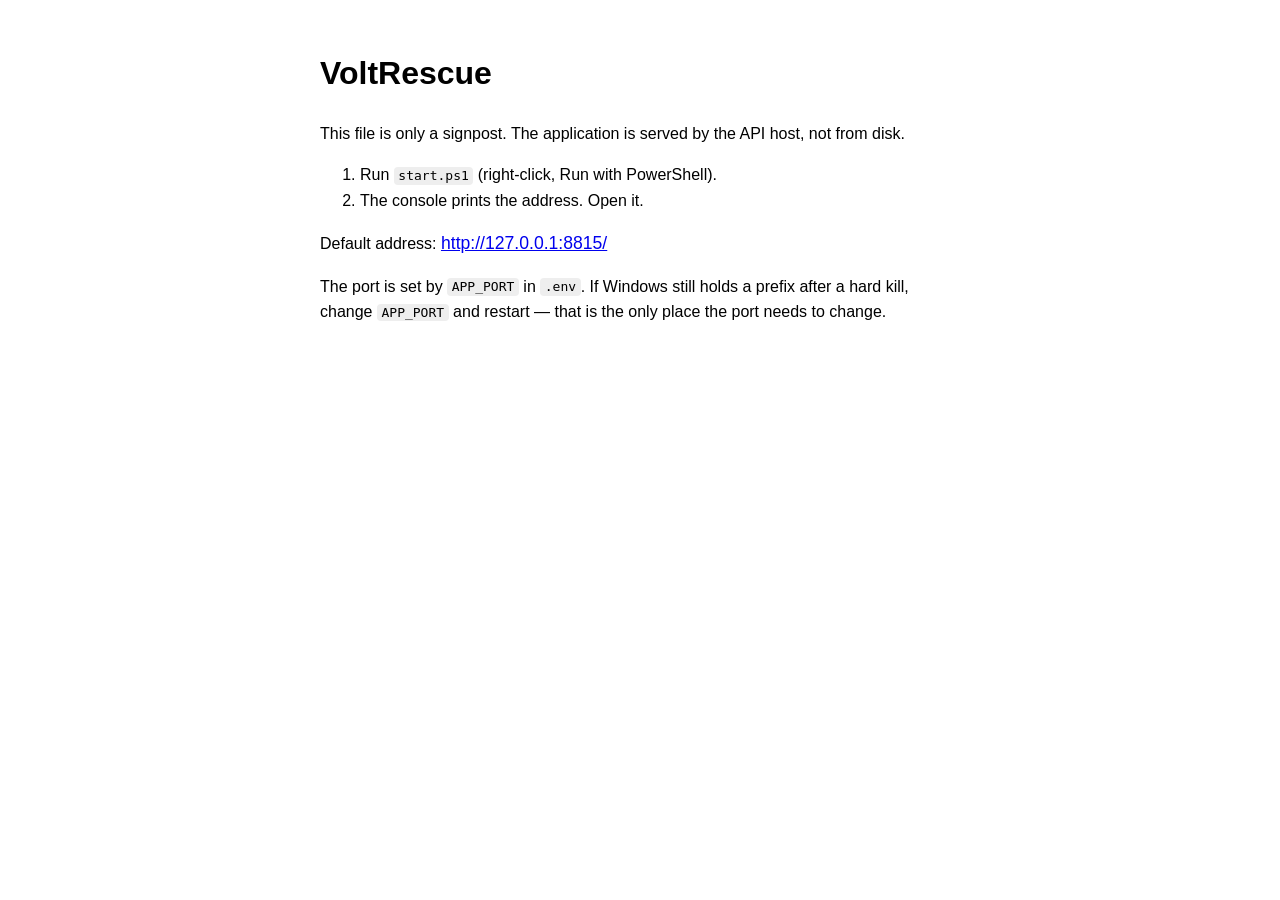
<file: index.html>
<!DOCTYPE html>
<html lang="en">
  <head>
    <meta charset="UTF-8" />
    <title>VoltRescue — start here</title>
    <style>
      body { font-family: "Segoe UI", sans-serif; max-width: 640px; margin: 3rem auto; padding: 0 1rem; line-height: 1.6; }
      code { background: #eee; padding: 0.1em 0.35em; border-radius: 4px; }
      a { font-size: 1.1rem; }
    </style>
  </head>
  <body>
    <h1>VoltRescue</h1>
    <p>
      This file is only a signpost. The application is served by the API host, not from disk.
    </p>
    <ol>
      <li>Run <code>start.ps1</code> (right-click, Run with PowerShell).</li>
      <li>The console prints the address. Open it.</li>
    </ol>
    <p>Default address: <a href="http://127.0.0.1:8815/">http://127.0.0.1:8815/</a></p>
    <p>
      The port is set by <code>APP_PORT</code> in <code>.env</code>. If Windows still holds a
      prefix after a hard kill, change <code>APP_PORT</code> and restart — that is the only
      place the port needs to change.
    </p>
  </body>
</html>
</file>
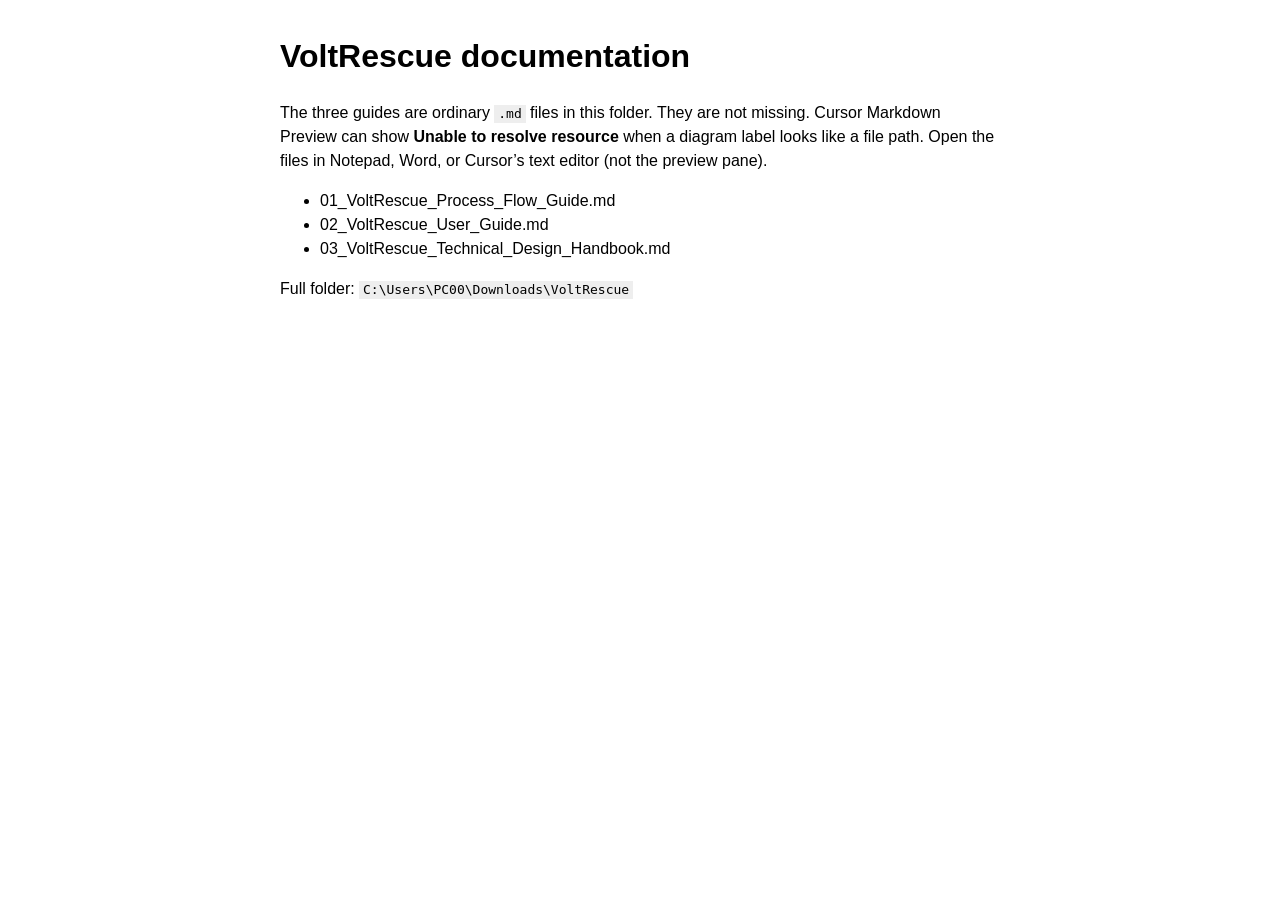
<file: open-docs.html>
<!DOCTYPE html>
<html lang="en">
  <head>
    <meta charset="UTF-8" />
    <meta name="viewport" content="width=device-width, initial-scale=1.0" />
    <title>VoltRescue documentation</title>
    <style>
      body {
        font-family: "Segoe UI", sans-serif;
        max-width: 720px;
        margin: 2rem auto;
        padding: 0 1rem;
        line-height: 1.5;
      }
      code { background: #eee; padding: 0.1em 0.3em; }
    </style>
  </head>
  <body>
    <h1>VoltRescue documentation</h1>
    <p>
      The three guides are ordinary <code>.md</code> files in this folder. They are not missing.
      Cursor Markdown Preview can show <strong>Unable to resolve resource</strong> when a diagram
      label looks like a file path. Open the files in Notepad, Word, or Cursor’s text editor
      (not the preview pane).
    </p>
    <ul>
      <li>01_VoltRescue_Process_Flow_Guide.md</li>
      <li>02_VoltRescue_User_Guide.md</li>
      <li>03_VoltRescue_Technical_Design_Handbook.md</li>
    </ul>
    <p>Full folder: <code>C:\Users\PC00\Downloads\VoltRescue</code></p>
  </body>
</html>
</file>
